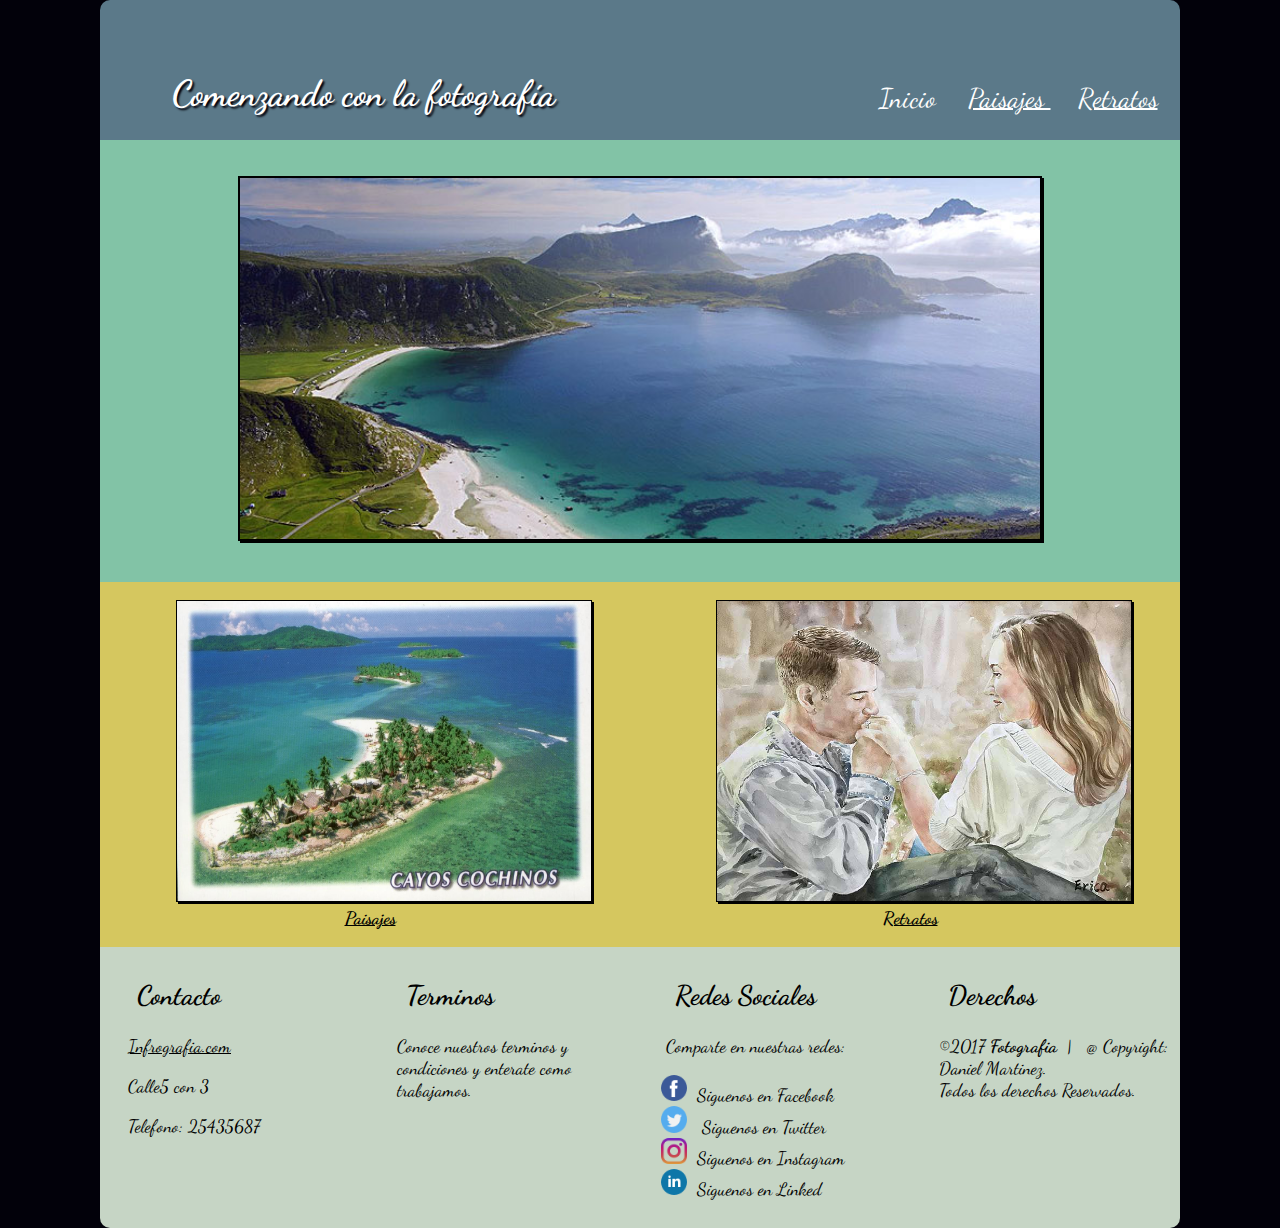
<file: CSS_ y _Diseño_web responsive_Jose_Daniel_Martinez/index.html>
<!DOCTYPE html>
<html lang="en">
<head>
    <meta charset="UTF-8">
   
    
    <meta name="viewport" content="width=device-width, initial-scale=1.0">
    <link href="https://fonts.googleapis.com/css?family=Dancing+Script" rel="stylesheet">
    <link rel="stylesheet" href="styles.css">

    <title>Comenzando con la Fotograía</title>
    
</head>
<body>
        
    <div id="wraper">
    <header class="cabecera">
        <h1>Comenzando con la fotografía</h1>
        <nav class="menu">
            <a href="/index.html" style="text-decoration:none" >Inicio</a>
            <a href="/paisajes.html" >Paisajes </a>
            <a href="/retratos.html">Retratos</a>
        </nav>
    </header>
    
    <section class="imgcentral">
      <figure>
        <img src="img/Portada-honduras.jpg" alt="Imagen de honduras">
       </figure>
        
    </section>
    
    <section class="imgsecundaria">
        <figure>
        <img src="img/Paisajes.jpg" alt="Paisajes de Honduras" width="550px" height="300px">
        <figcaption><strong>Paisajes</strong></figcaption>
        </figure>
        <figure>
        <img src="img/Retratos.jpg" alt="Retratos de Honduras" width="550px" height="300px">
        <figcaption><strong>Retratos</strong></figcaption>
        </figure>
    </section>

    <footer class="pie">
        <div class="cuatrocols">
            <h2>Contacto</h2>
            <p style="text-decoration:underline" >Infrografia.com</p>
            <p>Calle5 con 3</p>
            <p>Telefono: 25435687</p>
        </div>
        <div class="cuatrocols">
            <h2>Terminos</h2>
            <p>Conoce nuestros terminos y condiciones y enterate como trabajamos.</p>
        </div>
        <div class="cuatrocols">
            <h2>Redes Sociales</h2>
            <p>Comparte en nuestras redes:</p>
             <ul class="iconos-sociales">
                 
                   <li class="facebook">
                    <img src="img/002-facebook.png" alt=""><a href="https://www.facebook.com/">Siguenos en Facebook</a></li>
                   <li class="twitter">
                   <img src="img/004-gorjeo.png" alt="">
                     <a href="https://twitter.com">Siguenos en Twitter</a></li>
                   <li class="instagram">
                   <img src="img/006-instagram.png" alt=""><a href="https://www.instagram.com/">Siguenos en Instagram</a></li>
                   <li class="linked">
                   <img src="img/003-linked.png" alt=""><a href="https://www.linkedin.com">Siguenos en Linked</a></li>
                  
            </ul>
            
        </div>
        <div class="cuatrocols">
           <h2> Derechos</h2>
          <p>&copy;2017 <strong>Fotografia</strong> &nbsp;| &nbsp; @ Copyright: Daniel Martinez.
    <br>
    Todos los derechos Reservados.</p>
        </div>
        
        
        
    </footer>
    

    </div>                    
</body>
</html>
</file>
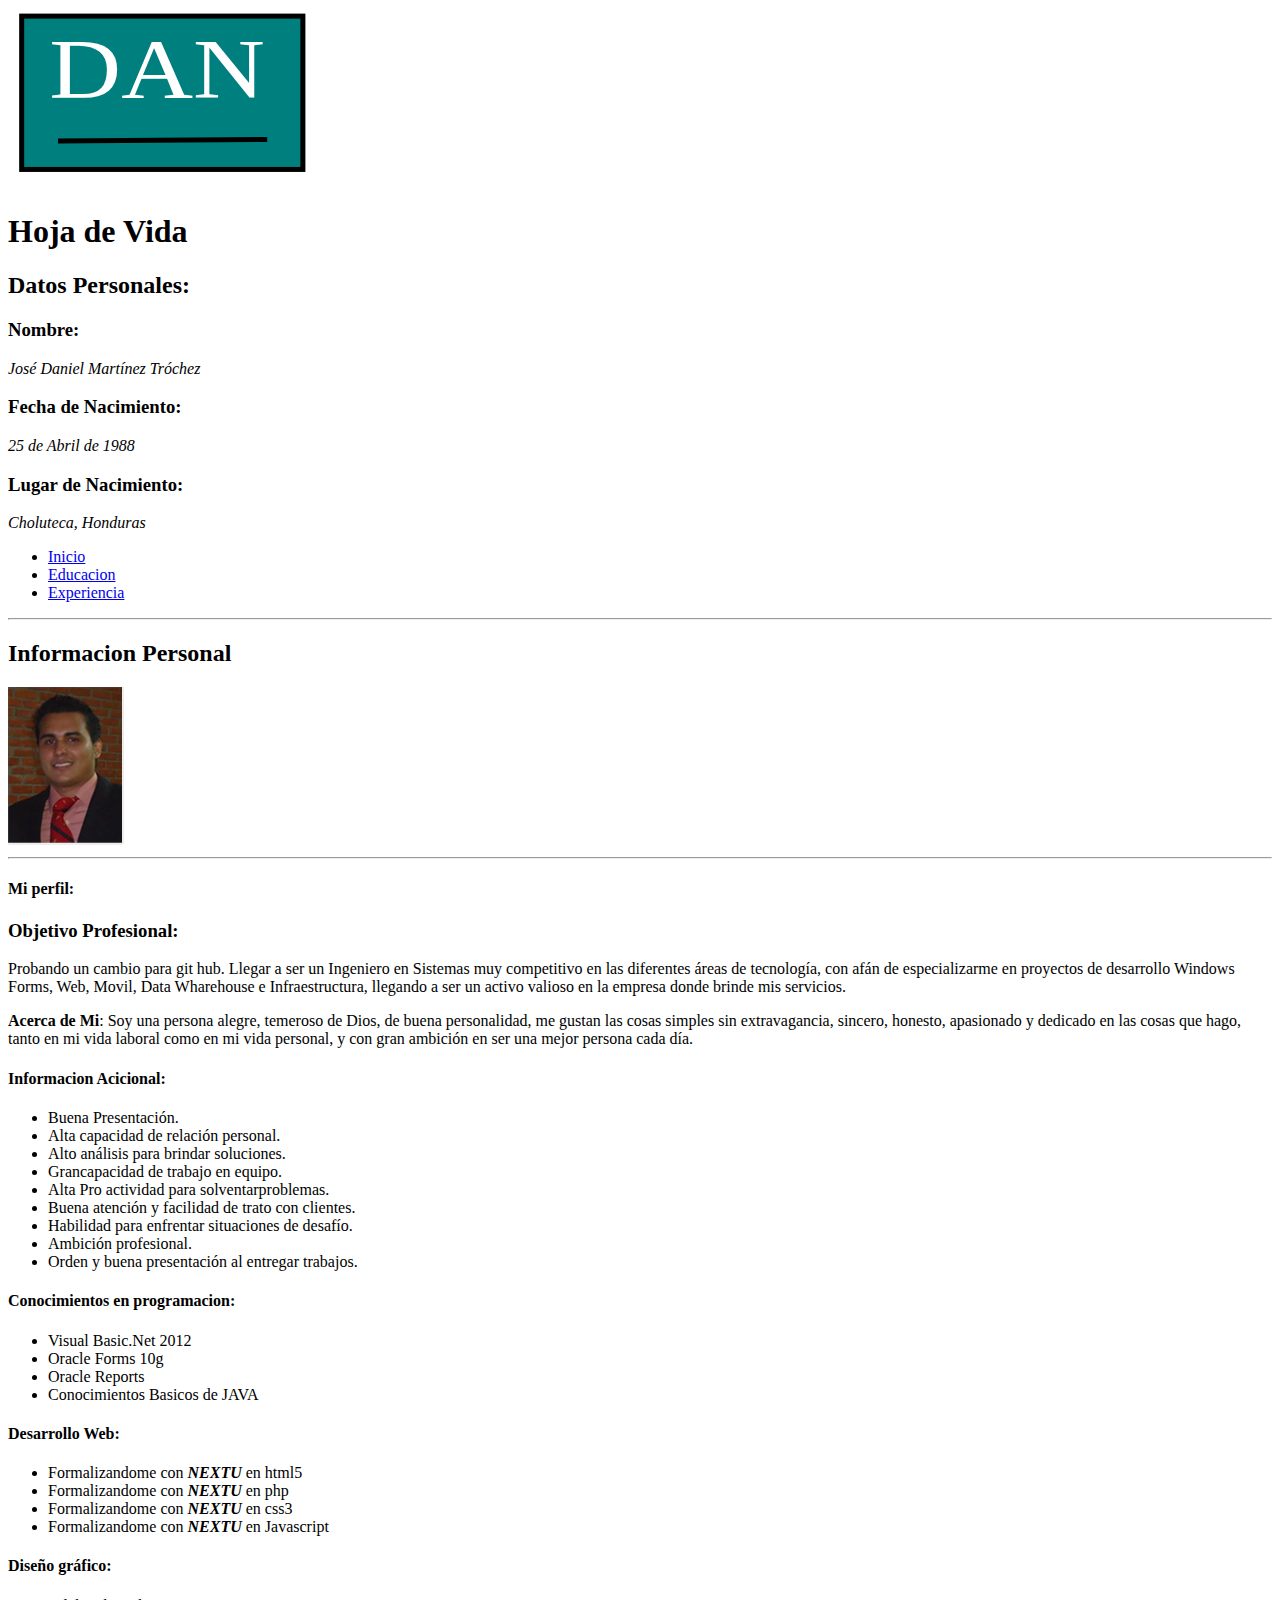
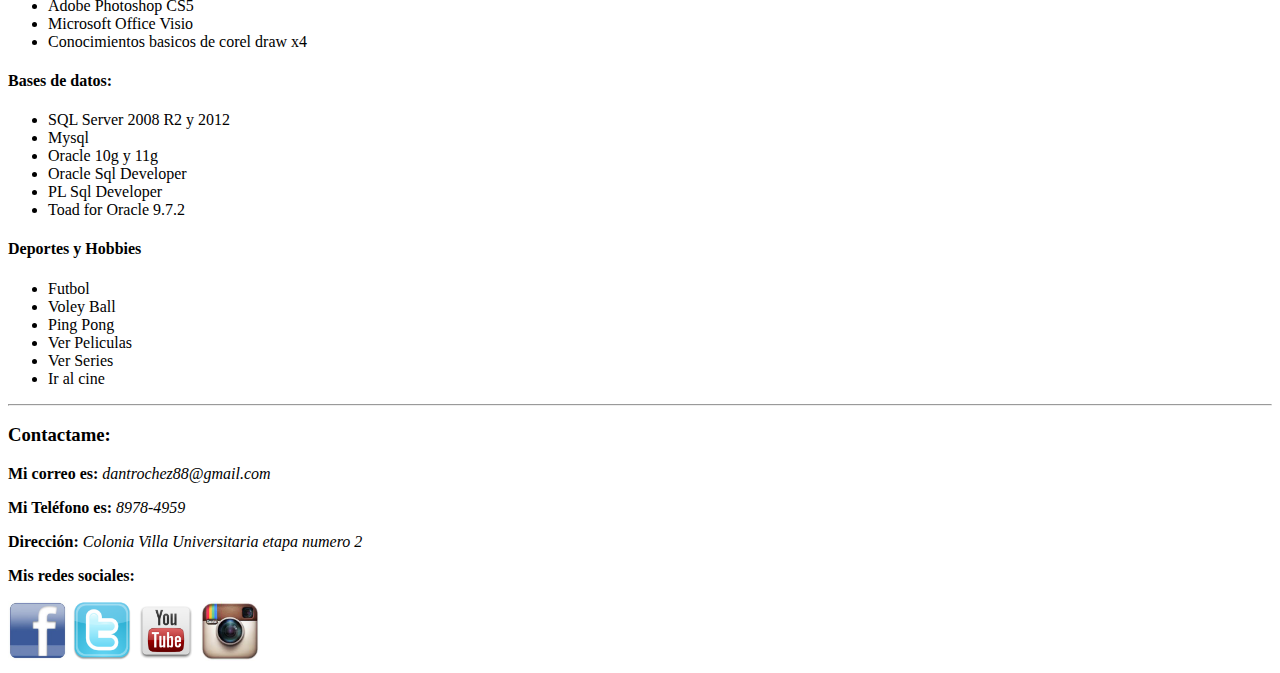
<file: Fundamentos_de_html_Jose_Daniel_Martinez_Trochez/Index.html>
<!DOCTYPE html>
<html lang="en">
<head>
    <meta charset="UTF-8">
    <title>Hoja de vida Digital</title>
</head>
<body>
<svg width="340" height="180" xmlns="http://www.w3.org/2000/svg" xmlns:svg="http://www.w3.org/2000/svg">
 <!-- Created with SVG-edit - http://svg-edit.googlecode.com/ -->
 <g>
  <title>Logo</title>
  <rect stroke="#000000" fill="#007f7f" stroke-width="5" x="13.666676" y="8.111109" width="281.222221" height="153.333332" id="svg_1"/>
  <line stroke="#000000" fill="none" stroke-width="5" stroke-dasharray="null" stroke-linejoin="null" stroke-linecap="null" x1="50" y1="132.888884" x2="259.222226" y2="131.444464" id="svg_2"/>
  <text fill="#000000" stroke-width="0" stroke-dasharray="null" stroke-linejoin="null" stroke-linecap="null" x="122.666667" y="167.111111" id="svg_3" font-size="24" font-family="serif" text-anchor="middle" xml:space="preserve" transform="matrix(40.12645721435547,0,0,3.740827798843384,-4590.63386285305,-399.43282624706626) " stroke="#000000"/>
  <text fill="#ffffff" stroke-width="0" stroke-dasharray="null" stroke-linejoin="null" stroke-linecap="null" x="295.175679" y="138.74721" id="svg_5" font-size="24" font-family="serif" text-anchor="middle" xml:space="preserve" transform="matrix(4.145488138520188,0,0,3.564769620546946,-1074.5285388114555,-404.30363828564833) " stroke="#000000">DAN</text>
 </g>
</svg>
   
    <header>
    <h1><strong>Hoja de Vida</strong></h1>
    <h2>Datos Personales:</h2>
    <h3>Nombre:</h3> <em>José Daniel Martínez Tróchez</em>
    <h3>Fecha de Nacimiento:</h3> <em>25 de Abril de 1988</em>
    <h3>Lugar de Nacimiento:</h3><em> Choluteca, Honduras</em>
    </header>
    
    <nav>
        <ul>
            <li><a href="Index.html">Inicio</a></li>
            <li><a href="Educacion.html">Educacion</a></li>
            <li><a href="Experiencia.html">Experiencia</a></li>
        </ul>
        
        
    </nav>
    <hr>
    <section>
    <h2>Informacion Personal</h2>
    <img src="Images/Yo.png" alt="Mifoto">
    <hr>
    <h4>Mi perfil:</h4>
    <h3>Objetivo Profesional:</h3>
    <p>Probando un cambio para git hub. 
    Llegar a ser un Ingeniero en Sistemas muy competitivo en las diferentes áreas de tecnología, con afán de especializarme en proyectos de desarrollo Windows Forms, Web, Movil, Data Wharehouse e Infraestructura, llegando a ser un activo valioso en la empresa donde brinde mis servicios.</p>

    <p><strong>Acerca de Mi</strong>:

Soy una persona alegre, temeroso de Dios, de buena personalidad, me gustan las cosas simples sin extravagancia, sincero, honesto, apasionado y dedicado en las cosas que hago, tanto en mi vida laboral como en mi vida personal, y con gran ambición en ser una mejor persona cada día.
</p>
      
       
         <h4>Informacion Acicional:</h4>
         <ul>
             
             <li>Buena Presentación.</li>
             <li>Alta capacidad de relación personal.</li>
             <li>Alto análisis para brindar soluciones.</li>
             <li>Grancapacidad de trabajo en equipo.</li>
             <li>Alta Pro actividad para solventarproblemas.</li>
             <li>Buena atención y facilidad de trato con clientes.</li>
             <li>Habilidad para enfrentar situaciones de desafío.</li>
             <li>Ambición profesional.</li>
             <li>Orden y buena presentación al entregar trabajos.</li>



	

         </ul>
         
         <h4>Conocimientos en programacion:</h4>
         <ul>
             <li>Visual Basic.Net 2012</li>
             <li>Oracle Forms 10g</li>
             <li>Oracle Reports</li>
             <li>Conocimientos Basicos de JAVA</li>
             
        
         </ul>
         
         <h4>Desarrollo Web:</h4>
         <ul>
             <li>Formalizandome con <strong><em>NEXTU</em></strong> en html5</li>
             <li>Formalizandome con <strong><em>NEXTU</em></strong> en php</li>
             <li>Formalizandome con <strong><em>NEXTU</em></strong> en css3</li>
             <li>Formalizandome con <strong><em>NEXTU</em></strong> en Javascript</li>
             
        
         </ul>
         
              <h4>Diseño gráfico:</h4>
         <ul>
             <li>Adobe Photoshop CS5</li>
             <li>Microsoft Office Visio</li>
             <li>Conocimientos basicos de corel draw x4</li>
             
        
         </ul>
         
             <h4>Bases de datos:</h4>
         <ul>
             <li>SQL Server 2008 R2 y 2012 </li>
             <li>Mysql</li>
             <li>Oracle 10g y 11g</li>
             <li>Oracle Sql Developer</li>
             <li>PL Sql Developer</li>
             <li>Toad for Oracle 9.7.2</li>
        
         </ul>
         
              <h4>Deportes y Hobbies</h4>
         <ul>
             <li>Futbol </li>
             <li>Voley Ball</li>
             <li>Ping Pong</li>
             <li>Ver Peliculas</li>
             <li>Ver Series</li>
             <li>Ir al cine</li>
        
         </ul>
         </section>
    <hr>
    
    <footer>
        <h3>Contactame:</h3>
        <p><strong>Mi correo es:</strong> <em>dantrochez88@gmail.com</em></p>
        <p><strong>Mi Teléfono es:</strong> <em>8978-4959</em></p>
        <p><strong>Dirección:</strong> <em>Colonia Villa Universitaria etapa numero 2</em></p>
        <p><strong>Mis redes sociales:</strong></p>
        <a href="https://www.facebook.com/" target="_blank"><img src="Images/Facebook.jpg" alt="LogoFace" width="60px" height="60px"></a>
        <a href="https://twitter.com/" target="_blank"><img src="Images/twiter.png" alt="LogoFace" width="60px" height="60px"></a>
        <a href="https://www.youtube.com/" target="_blank"><img src="Images/youtube.png" alt="LogoFace" width="60px" height="60px"></a>
        <a href="https://www.instagram.com" target="_blank"><img src="Images/Instagram.jpg" alt="LogoFace" width="60px" height="60px"></a>
    </footer>
</body>
</html>
</file>
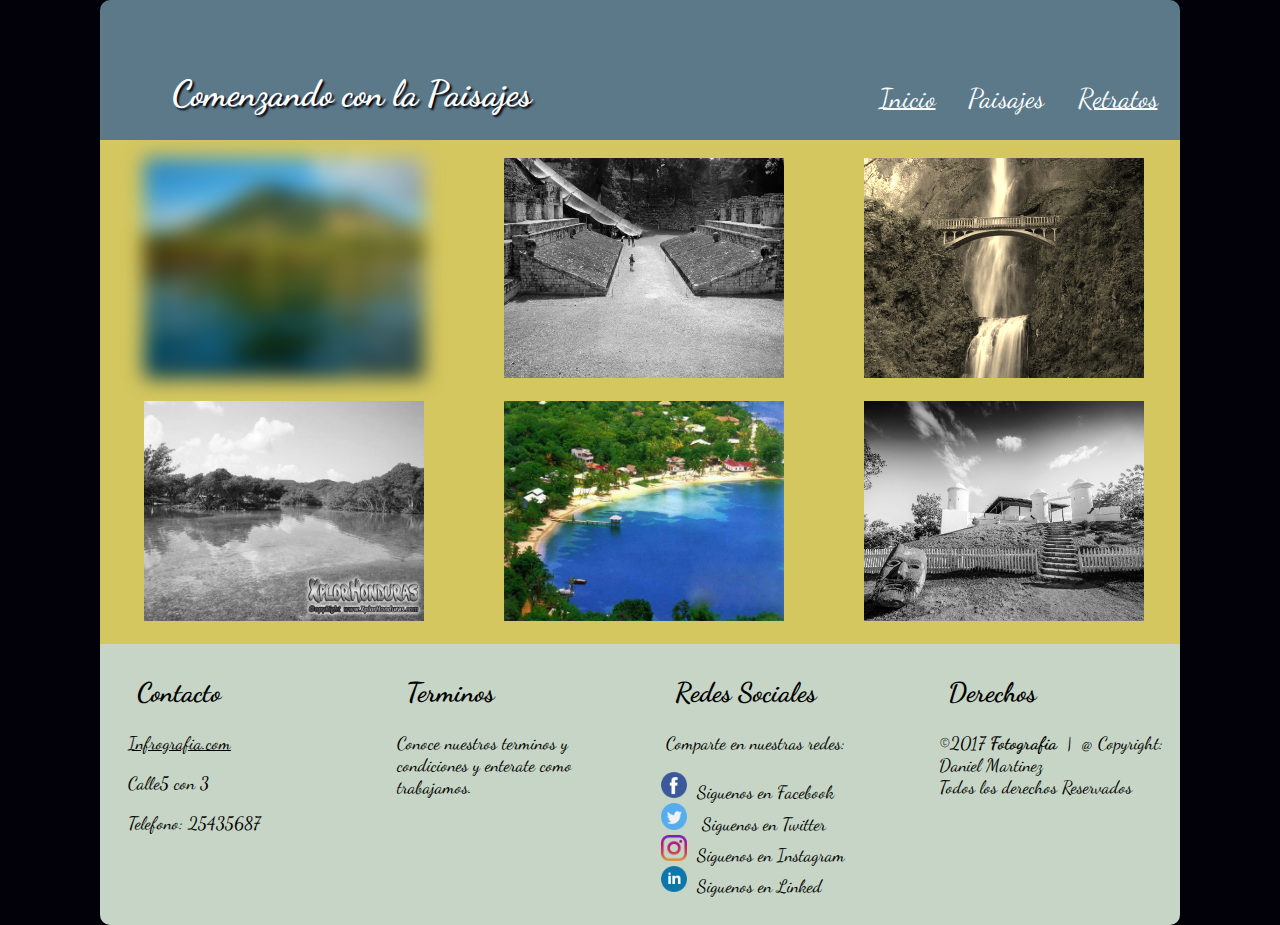
<file: CSS_ y _Diseño_web responsive_Jose_Daniel_Martinez/paisajes.html>
<!DOCTYPE html>
<html lang="en">
<head>
    <meta charset="UTF-8">
   
    
    <meta name="viewport" content="width=device-width, initial-scale=1.0">
    <link href="https://fonts.googleapis.com/css?family=Dancing+Script" rel="stylesheet">
    <link rel="stylesheet" href="styles.css">

    <title >Comenzando con los Paisajes</title>
    
</head>
<body>
        
    <div id="wraper">
    <header class="cabecera">
        <h1 >Comenzando con la Paisajes</h1>
        <nav class="menu">
            <a href="/index.html">Inicio</a>
            <a href="/paisajes.html" style="text-decoration:none">Paisajes </a>
            <a href="/retratos.html">Retratos</a>
        </nav>
    </header>
    
<section class="paisajes_contenido">
   
    <div class="trescols" id="dos_imagenes">
         <figure>
             <img src="img/paisaje1.jpg" width="280px"
             height="220px"alt="paisajenum1">            
             
         </figure>  
         <figure>
             <img src="img/paisaje2.jpg" width="280px"
             height="220px" alt="paisajenum2">            
             
         </figure> 
    </div>
    <div class="trescols" id="cuatro_imagenes">
        <figure>
             <img src="img/paisaje3.jpg" width="280px"
             height="220px"  alt="paisajenum3">            
             
         </figure>  
         <figure>
             <img src="img/paisaje4.jpg" width="280px"
             height="220px" alt="paisajenum4">            
             
         </figure>  
           
    </div>
        
    <div class="trescols" id="seis_imagenes">
            <figure>
             <img  src="img/paisaje5.jpg" width="280px"
             height="220px"alt="paisajenum5">            
             
         </figure>  
         <figure>
             <img  src="img/paisaje6.jpg" width="280px"
             height="220px" alt="paisajenum6">            
             
         </figure> 
          
            
        </div>
       
    
    
    
</section>
   
   
   
   
   
    <footer class="pie">
        <div class="cuatrocols columna1">
            <h2>Contacto</h2>
            <p style="text-decoration:underline" >Infrografia.com</p>
            <p>Calle5 con 3</p>
            <p>Telefono: 25435687</p>
        </div>
        <div class="cuatrocols columna2">
            <h2>Terminos</h2>
            <p>Conoce nuestros terminos y condiciones y enterate como trabajamos.</p>
        </div>
        <div class="cuatrocols columna3">
            <h2>Redes Sociales</h2>
            <p>Comparte en nuestras redes:</p>
             <ul class="iconos-sociales">
                 
                   <li class="facebook">
                    <img src="img/002-facebook.png" alt=""><a href="https://www.facebook.com/">Siguenos en Facebook</a></li>
                   <li class="twitter">
                   <img src="img/004-gorjeo.png" alt="">
                     <a href="https://twitter.com">Siguenos en Twitter</a></li>
                   <li class="instagram">
                   <img src="img/006-instagram.png" alt=""><a href="https://www.instagram.com/">Siguenos en Instagram</a></li>
                   <li class="linked">
                   <img src="img/003-linked.png" alt=""><a href="https://www.linkedin.com">Siguenos en Linked</a></li>
                  
            </ul>
            
        </div>
     
        <div class="cuatrocols columna4">
           <h2> Derechos</h2>
          <p>&copy;2017 <strong>Fotografia</strong> &nbsp;| &nbsp;@ Copyright: Daniel Martinez
    <br>
    Todos los derechos Reservados</p>
        </div>
        
        
        
    </footer>
    

    </div>                    
</body>
</html>
</file>
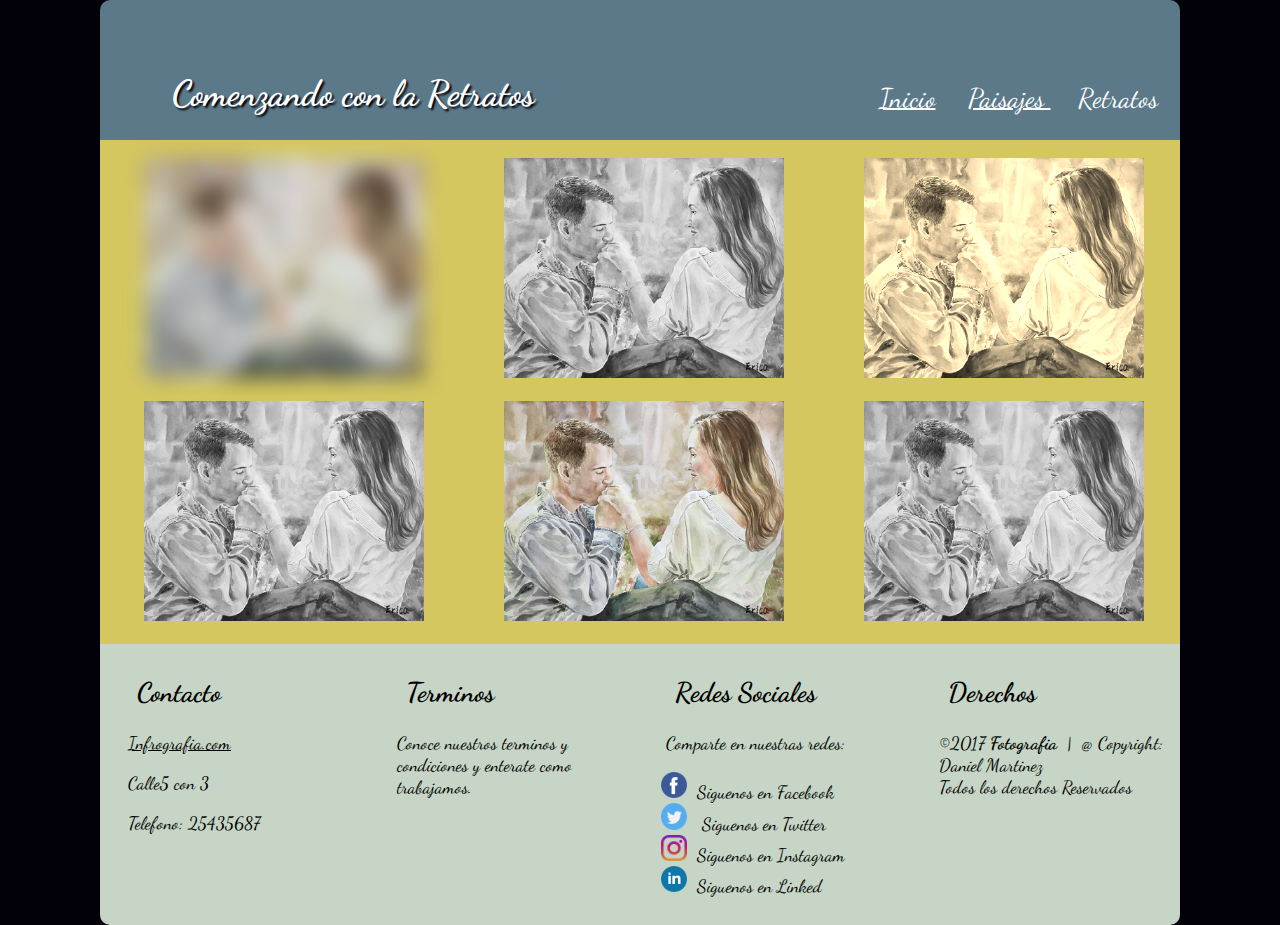
<file: CSS_ y _Diseño_web responsive_Jose_Daniel_Martinez/retratos.html>
<!DOCTYPE html>
<html lang="en">
<head>
    <meta charset="UTF-8">
   
    
    <meta name="viewport" content="width=device-width, initial-scale=1.0">
    <link href="https://fonts.googleapis.com/css?family=Dancing+Script" rel="stylesheet">
    <link rel="stylesheet" href="styles.css">

    <title >Comenzando con la Retratos</title>
    
</head>
<body>
        
    <div id="wraper">
    <header class="cabecera">
        <h1 >Comenzando con la Retratos</h1>
        <nav class="menu">
            <a href="/index.html">Inicio</a>
            <a href="/paisajes.html" >Paisajes </a>
            <a href="/retratos.html"style="text-decoration:none">Retratos</a>
        </nav>
    </header>
    
    
    <section class="retratos_contenido">
   
    <div class="trescols" id="dos_imagenes">
         <figure>
             <img src="img/Retratos.jpg" width="280px"
             height="220px"alt="paisajenum1">            
             
         </figure>  
         <figure>
             <img src="img/Retratos.jpg" width="280px"
             height="220px" alt="paisajenum2">            
             
         </figure> 
    </div>
    <div class="trescols" id="cuatro_imagenes">
        <figure>
             <img src="img/Retratos.jpg" width="280px"
             height="220px"  alt="paisajenum3">            
             
         </figure>  
         <figure>
             <img src="img/Retratos.jpg" width="280px"
             height="220px" alt="paisajenum4">            
             
         </figure>  
           
    </div>
        
    <div class="trescols" id="seis_imagenes">
            <figure>
             <img  src="img/Retratos.jpg" width="280px"
             height="220px"alt="paisajenum5">            
             
         </figure>  
         <figure>
             <img  src="img/Retratos.jpg" width="280px"
             height="220px" alt="paisajenum6">            
             
         </figure> 
          
            
        </div>
       
    
    
    
</section>
    
    
    
    

    <footer class="pie">
        <div class="cuatrocols columna1">
            <h2>Contacto</h2>
            <p style="text-decoration:underline">Infrografia.com</p>
            <p>Calle5 con 3</p>
            <p>Telefono: 25435687</p>
        </div>
        <div class="cuatrocols columna2">
            <h2>Terminos</h2>
            <p>Conoce nuestros terminos y condiciones y enterate como trabajamos.</p>
        </div>
        <div class="cuatrocols columna3">
            <h2>Redes Sociales</h2>
            <p>Comparte en nuestras redes:</p>
             <ul class="iconos-sociales">
                 
                   <li class="facebook">
                    <img src="img/002-facebook.png" alt=""><a href="https://www.facebook.com/">Siguenos en Facebook</a></li>
                   <li class="twitter">
                   <img src="img/004-gorjeo.png" alt="">
                     <a href="https://twitter.com">Siguenos en Twitter</a></li>
                   <li class="instagram">
                   <img src="img/006-instagram.png" alt=""><a href="https://www.instagram.com/">Siguenos en Instagram</a></li>
                   <li class="linked">
                   <img src="img/003-linked.png" alt=""><a href="https://www.linkedin.com">Siguenos en Linked</a></li>
                  
            </ul>
            
        </div>
     
        <div class="cuatrocols columna4">
           <h2> Derechos</h2>
          <p>&copy;2017 <strong>Fotografia</strong> &nbsp;| &nbsp;@ Copyright: Daniel Martinez
    <br>
    Todos los derechos Reservados</p>
        </div>
        
        
        
    </footer>
    

    </div>                    
</body>
</html>
</file>
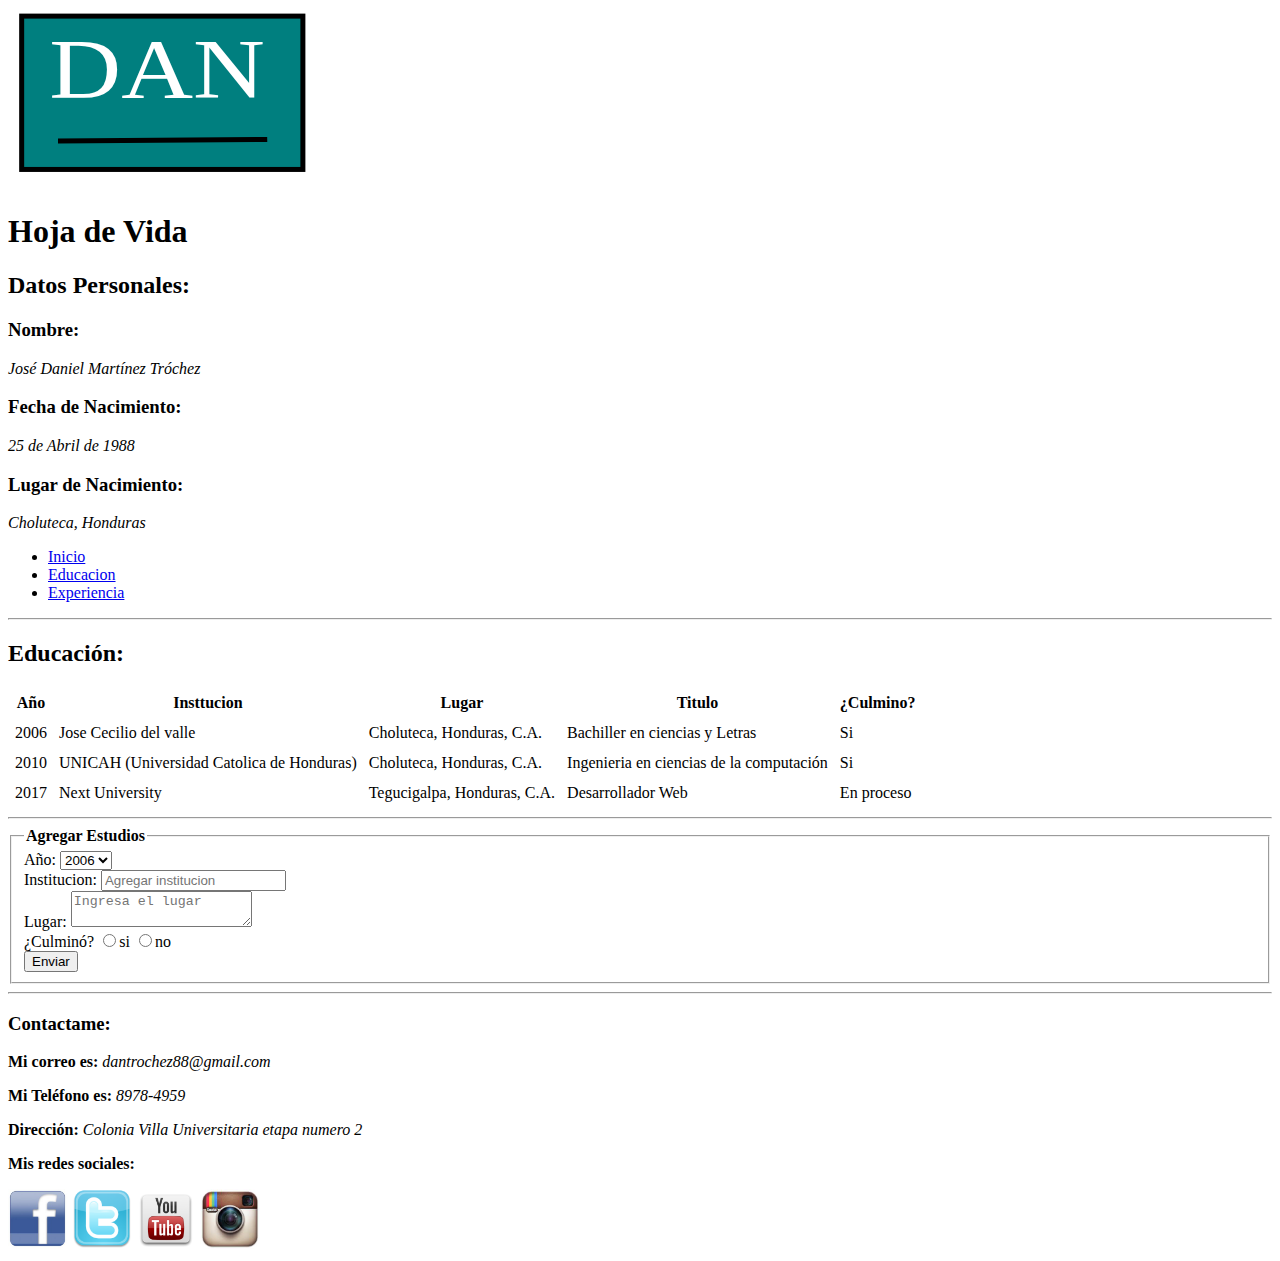
<file: Fundamentos_de_html_Jose_Daniel_Martinez_Trochez/Educacion.html>
<!DOCTYPE html>
<html lang="en">
<head>
    <meta charset="UTF-8">
    <title>Hoja de vida Digital</title>
</head>
<body>
<svg width="340" height="180" xmlns="http://www.w3.org/2000/svg" xmlns:svg="http://www.w3.org/2000/svg">
 <!-- Created with SVG-edit - http://svg-edit.googlecode.com/ -->
 <g>
  <title>Logo</title>
  <rect stroke="#000000" fill="#007f7f" stroke-width="5" x="13.666676" y="8.111109" width="281.222221" height="153.333332" id="svg_1"/>
  <line stroke="#000000" fill="none" stroke-width="5" stroke-dasharray="null" stroke-linejoin="null" stroke-linecap="null" x1="50" y1="132.888884" x2="259.222226" y2="131.444464" id="svg_2"/>
  <text fill="#000000" stroke-width="0" stroke-dasharray="null" stroke-linejoin="null" stroke-linecap="null" x="122.666667" y="167.111111" id="svg_3" font-size="24" font-family="serif" text-anchor="middle" xml:space="preserve" transform="matrix(40.12645721435547,0,0,3.740827798843384,-4590.63386285305,-399.43282624706626) " stroke="#000000"/>
  <text fill="#ffffff" stroke-width="0" stroke-dasharray="null" stroke-linejoin="null" stroke-linecap="null" x="295.175679" y="138.74721" id="svg_5" font-size="24" font-family="serif" text-anchor="middle" xml:space="preserve" transform="matrix(4.145488138520188,0,0,3.564769620546946,-1074.5285388114555,-404.30363828564833) " stroke="#000000">DAN</text>
 </g>
</svg>
   
    <header>
    <h1><strong>Hoja de Vida</strong></h1>
    <h2>Datos Personales:</h2>
    <h3>Nombre:</h3> <em>José Daniel Martínez Tróchez</em>
    <h3>Fecha de Nacimiento:</h3> <em>25 de Abril de 1988</em>
    <h3>Lugar de Nacimiento:</h3><em> Choluteca, Honduras</em>
    </header>
    
    <nav>
        <ul>
            <li><a href="Index.html">Inicio</a></li>
            <li><a href="Educacion.html">Educacion</a></li>
            <li><a href="Experiencia.html">Experiencia</a></li>
        </ul>
        
        
    </nav>
    <hr>
    <section>
    <h2>Educación:</h2>
    
    <table border="0" cellpadding="5", cellspacing="2">
   <thead>
   <tr>
       <th>Año</th>
       <th>Insttucion</th>
       <th>Lugar</th>
       <th>Titulo</th>
       <th>¿Culmino?</th>
       
   </tr>
      </thead>
      <tbody>
       <tr>
           <td>2006</td>
           <td>Jose Cecilio del valle</td>
           <td>Choluteca, Honduras, C.A.</td>
           <td>Bachiller en ciencias y Letras</td>
           <td>Si</td>
           
           
       </tr>
       <tr>
           <td>2010</td>
           <td>UNICAH (Universidad Catolica de Honduras)</td>
           <td>Choluteca, Honduras, C.A.</td> 
            <td>Ingenieria en ciencias de la computación</td>          
           <td>Si</td>
           
       </tr>
            <tr>
           <td>2017</td>
           <td>Next University</td>
           <td>Tegucigalpa, Honduras, C.A.</td>      
           <td>Desarrollador Web</td>         
           <td>En proceso</td>
           
       </tr>
   </tbody>     
    </table>
    <hr>
    <form action="" name="Agregar estudios">
        <fieldset>
            
            <legend><strong>Agregar Estudios</strong></legend>
            <label for="año">Año:</label>
            <select name="Años" id="Añosselect">
                <option value="2006">2006</option>
                <option value="2010">2010</option>
                <option value="2017">2017</option>
                
            </select>
            <br>
            
            <label for="Inst">Institucion:</label>
            <input type="text" placeholder="Agregar institucion" required>
            <br>
            <label for="lugar">Lugar:</label>
            <textarea name="Lugar" id="lugar" placeholder="Ingresa el lugar" required></textarea>
            <br>
            <label for="culmino">¿Culminó?</label>
             <input type="radio">si
             <input type="radio">no
             <br>
             <input type="submit" value="Enviar">
             
        </fieldset>
        
        
        
    </form>
    
    
    
    
    </section>
    <hr>
    
    <footer>
        <h3>Contactame:</h3>
        <p><strong>Mi correo es:</strong> <em>dantrochez88@gmail.com</em></p>
        <p><strong>Mi Teléfono es:</strong> <em>8978-4959</em></p>
        <p><strong>Dirección:</strong> <em>Colonia Villa Universitaria etapa numero 2</em></p>
        <p><strong>Mis redes sociales:</strong></p>
        <a href="https://www.facebook.com/" target="_blank"><img src="Images/Facebook.jpg" alt="LogoFace" width="60px" height="60px"></a>
        <a href="https://twitter.com/" target="_blank"><img src="Images/twiter.png" alt="LogoFace" width="60px" height="60px"></a>
        <a href="https://www.youtube.com/" target="_blank"><img src="Images/youtube.png" alt="LogoFace" width="60px" height="60px"></a>
        <a href="https://www.instagram.com" target="_blank"><img src="Images/Instagram.jpg" alt="LogoFace" width="60px" height="60px"></a>
    </footer>
</body>
</html>
</file>
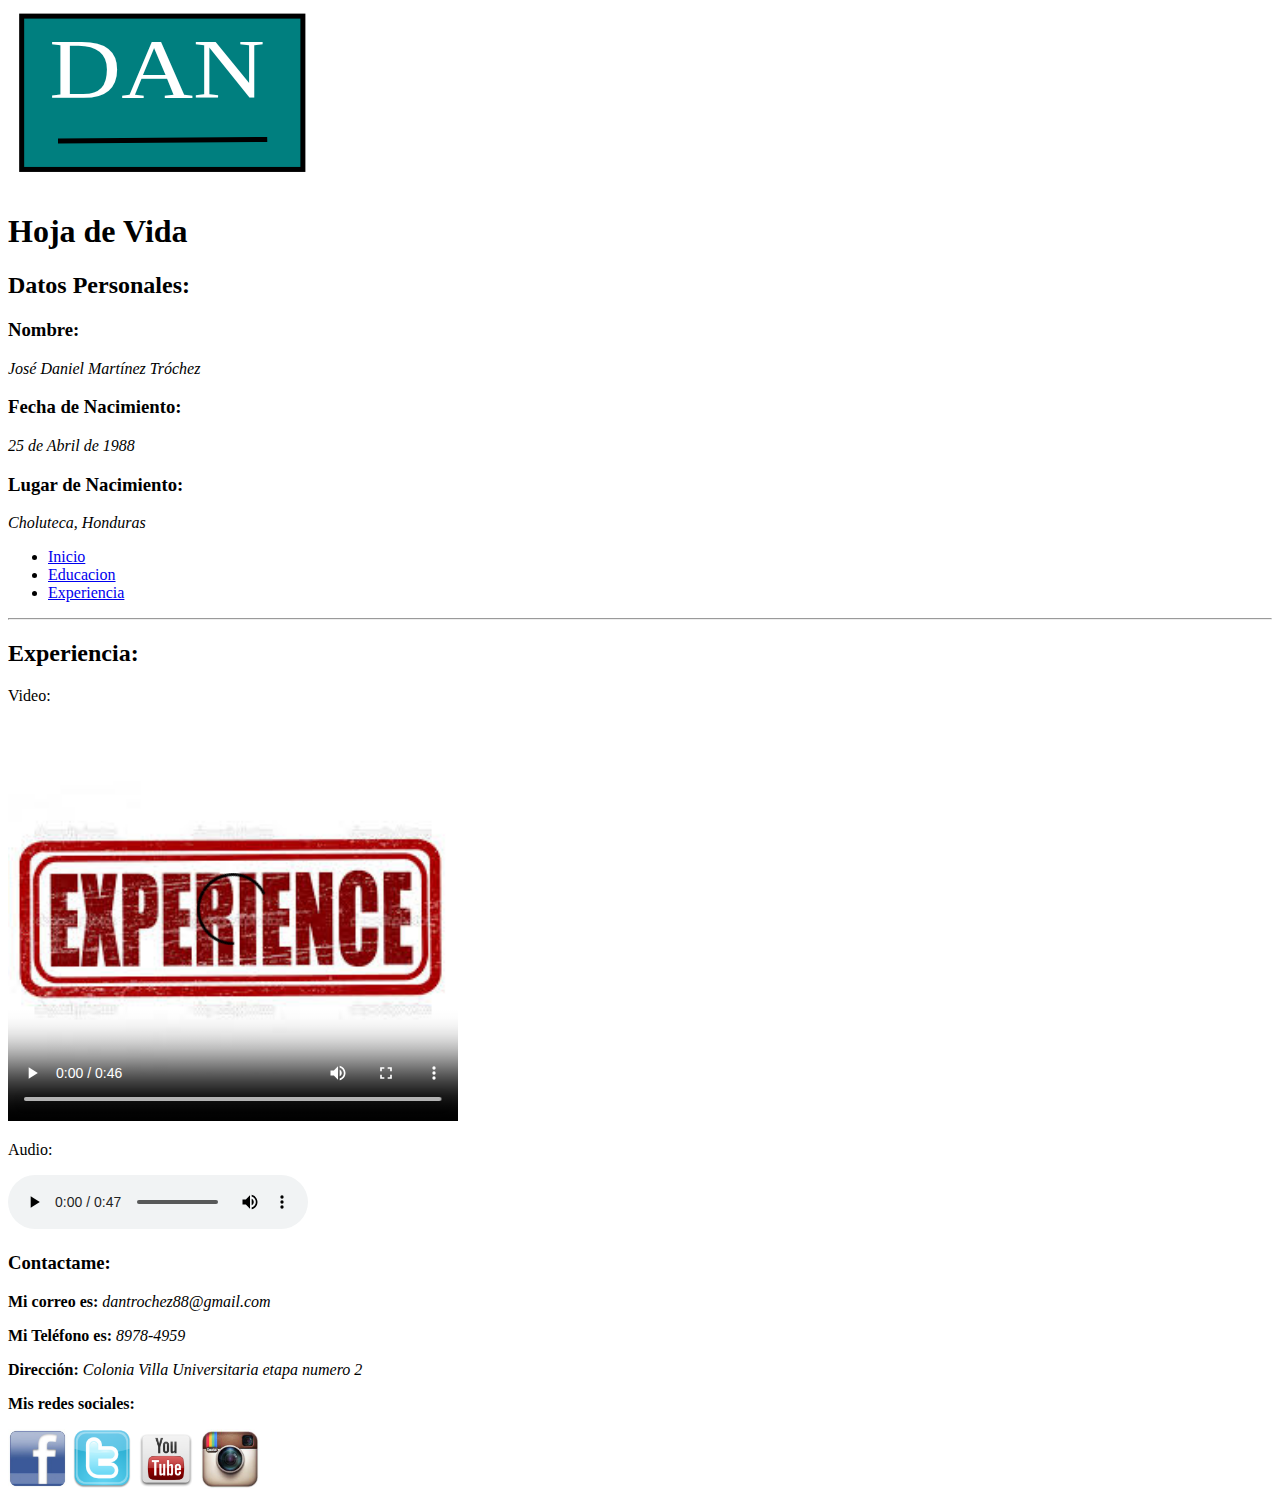
<file: Fundamentos_de_html_Jose_Daniel_Martinez_Trochez/Experiencia.html>
<!DOCTYPE html>
<html lang="en">
<head>
    <meta charset="UTF-8">
    <title>Hoja de vida Digital</title>
</head>
<body>
<svg width="340" height="180" xmlns="http://www.w3.org/2000/svg" xmlns:svg="http://www.w3.org/2000/svg">
 <!-- Created with SVG-edit - http://svg-edit.googlecode.com/ -->
 <g>
  <title>Logo</title>
  <rect stroke="#000000" fill="#007f7f" stroke-width="5" x="13.666676" y="8.111109" width="281.222221" height="153.333332" id="svg_1"/>
  <line stroke="#000000" fill="none" stroke-width="5" stroke-dasharray="null" stroke-linejoin="null" stroke-linecap="null" x1="50" y1="132.888884" x2="259.222226" y2="131.444464" id="svg_2"/>
  <text fill="#000000" stroke-width="0" stroke-dasharray="null" stroke-linejoin="null" stroke-linecap="null" x="122.666667" y="167.111111" id="svg_3" font-size="24" font-family="serif" text-anchor="middle" xml:space="preserve" transform="matrix(40.12645721435547,0,0,3.740827798843384,-4590.63386285305,-399.43282624706626) " stroke="#000000"/>
  <text fill="#ffffff" stroke-width="0" stroke-dasharray="null" stroke-linejoin="null" stroke-linecap="null" x="295.175679" y="138.74721" id="svg_5" font-size="24" font-family="serif" text-anchor="middle" xml:space="preserve" transform="matrix(4.145488138520188,0,0,3.564769620546946,-1074.5285388114555,-404.30363828564833) " stroke="#000000">DAN</text>
 </g>
</svg>
   
    <header>
    <h1><strong>Hoja de Vida</strong></h1>
    <h2>Datos Personales:</h2>
    <h3>Nombre:</h3> <em>José Daniel Martínez Tróchez</em>
    <h3>Fecha de Nacimiento:</h3> <em>25 de Abril de 1988</em>
    <h3>Lugar de Nacimiento:</h3><em> Choluteca, Honduras</em>
    </header>
    
    <nav>
        <ul>
            <li><a href="Index.html">Inicio</a></li>
            <li><a href="Educacion.html">Educacion</a></li>
            <li><a href="Experiencia.html">Experiencia</a></li>
        </ul>
        
        
    </nav>
    <hr>
    <section id="Experiencias">
    <h2>Experiencia:</h2>
    <p>Video:</p>
    
  
    <video src="Media/Video_Nextu_Original.webm" controls poster="Images/Experiencias.jpg" preload="auto" width="450px" height="400px">
       <source src="Media/Video_Nextu_Original.mp4" type=”video/mp4”>
                
    </video>  

  
  <p>Audio:</p>
  <audio src="Media/Nextu.m4a" controls preload="auto"></audio>

  
   </section>
    
    
   
    <footer>
        <h3>Contactame:</h3>
        <p><strong>Mi correo es:</strong> <em>dantrochez88@gmail.com</em></p>
        <p><strong>Mi Teléfono es:</strong> <em>8978-4959</em></p>
        <p><strong>Dirección:</strong> <em>Colonia Villa Universitaria etapa numero 2</em></p>
        <p><strong>Mis redes sociales:</strong></p>
        <a href="https://www.facebook.com/" target="_blank"><img src="Images/Facebook.jpg" alt="LogoFace" width="60px" height="60px"></a>
        <a href="https://twitter.com/" target="_blank"><img src="Images/twiter.png" alt="LogoFace" width="60px" height="60px"></a>
        <a href="https://www.youtube.com/" target="_blank"><img src="Images/youtube.png" alt="LogoFace" width="60px" height="60px"></a>
        <a href="https://www.instagram.com" target="_blank"><img src="Images/Instagram.jpg" alt="LogoFace" width="60px" height="60px"></a>
    </footer>
</body>
</html>
</file>
<file: CSS_ y _Diseño_web responsive_Jose_Daniel_Martinez/styles.css>
body{
    margin: 0 auto;
    padding: 0;
    font-size: 18px;
    font-family: 'Dancing Script', cursive;
    background:#02010a;
}


#wraper{
    width: 1080px;
  
    margin: 0 auto;
    animation: slidein 2s;

    
}

.cabecera{
    background: #5b7989;
    height: 140px;
    border-radius: 10px 10px 0px 0px;
    
}

.cabecera h1{
    color:#fff;
    float: left;
    text-shadow: 2px 2px 2px #02010a;
    margin-top: 2em;
    margin-left: 2em;
    
}

.menu{
    width: 30%;
    margin: 0 auto;
    text-align: center;
    margin-top: 4.5em;
    float:right;
}
.menu a{
    text-decoration: underline;
    color: #fff;
    font-size: 1.5em;
 
    padding: 0.5em;
    margin-top: 2.5em;
    
}

.menu a:hover{
    text-decoration: none;
    color: #fff;
    
}

.imgcentral{
    background: #82c3a6;
    text-align: center;
    width: 100%;
    display: flex;

}

.imgcentral figure{
    width: 100%;
    
}
.imgcentral img{
    margin: 0 auto;
    width: 80%;
    margin: 1em;
    border: 2px solid black;
    box-shadow: 2px 2px;
   
}





.imgsecundaria figure{
    width: 80%;
    
    
}
.imgsecundaria img{
    width: 90%;
    margin-left: 2em;
    box-shadow: 2px 2px ;
    border: 1px solid black;
    
}

img[src|="img/Paisajes.jpg"]{
 transition: rotate, 1s;


}

img[src|="img/Paisajes.jpg"]:hover{
  transform: rotate(10deg);
      box-shadow: 2px 2px #82c3a6 ;
    
}

img[src|="img/Retratos.jpg"]{
 transition: translate, 1s;


}

img[src|="img/Retratos.jpg"]:hover{
    transform: translate(20px, -5px);
    box-shadow: 2px 2px #82c3a6;
    

}



.imgsecundaria{
    width: 100%;
    display: flex;
    flex-direction: row;
    background:  #d5c75f;
   
}

.imgsecundaria figcaption{
 text-align: center;
 text-decoration: underline;
    
}

.pie{
    background: #C6d5c5;
    clear: both;
    display: flex;
    flex-direction: row; 
   border-radius: 0px 0px 10px 10px;
    
}

.cuatrocols{
    width: 25%;
    padding: 10px;
   
    
}
.cuatrocols h2{
    margin-left: 1em;
    text-align: left;
}

.cuatrocols p{
    text-align: left;
    margin-left: 1em;
}


.iconos-sociales li {
    list-style-type: none;
    width: 240px;
    margin-left: -1.5em;
    
 
}

.iconos-sociales li a {
    text-decoration: none;
    color: #000;
    margin-left: 10px;
    
}
.iconos-sociales img{
    width: 11%;
  
}

.iconos-sociales{
    width: 80%;
    display: flex;
    flex-direction: column;
    text-align: left;
}




@media  (max-width: 960px){
#wraper
	{
		width: 90%;
		margin: 0 auto;
        font-size: 15px;
        
	}
	
.imgcentral img{
    margin: 0 auto;
    width: 70%;
    margin: 0.5em;
    border: 2px solid black;
    box-shadow: 2px 2px;
   
}

    .imgsecundaria img{
    width: 70%;
    height: 80%;
    margin-left: 2em;
    box-shadow: 2px 2px ;
    border: 1px solid black;
    
}
       .iconos-sociales img{
    width: 5%;
  
}
    
    .paisajes_contenido, .retratos_contenido{
       width: 100%; 
    }
    
    .trescols figure{
        width: 100%;
        height: 40%;
        margin-left: 10%;  
    }
    
    .trescols img{
       
     width: 100%;
     height: 100%;  
     
  
        
        
    }
  
   
    
    
}


@media  (max-width: 620px){
#wraper
	{
		width: 100%;
		margin: 0 auto;
        font-size: 10px;
        
	}
	

    
   
    .retratos_contenido{
    background: #82c3a6;
    text-align: center;
    width: 100%;
    display: flex;
    
    

}

    
    

    
    .pie{
    background: #C6d5c5;
    clear: both;
    display: flex;
    flex-direction: column; 
    border-radius: 0px 0px 10px 10px;
    font-size: 2em;
    
}
    .cuatrocols{
    width: 50%;
   margin-left: 4%
 
   
    
}
    
   
   .cuatrocols h2{
    margin-left: none;
    text-align: left;
}

.cuatrocols p{
    text-align: left;
    margin-left: none;
}


.iconos-sociales li {
    list-style-type: none;
    width: 240px;

    
 
}

.iconos-sociales li a {
    text-decoration: none;
    color: #000;
    margin-left: 10px;
    
}
.iconos-sociales img{
    width: 11%;
  
}
.iconos-sociales{
    width: 80%;
    display: flex;
    flex-direction: column;
    text-align: left;
}

    .cabecera h1{
    color:#fff;
   
    text-shadow: 2px 2px 2px #02010a;
    margin-top: 2em;
    margin-left:6em;
    text-align: center;
    width: 50%;
    
    
}

.menu{
    width: 50%;
    margin: 0 auto;
    text-align: center;
    margin-top: 2.5em;
    margin-right: 9em;
 
}
    
    
    
    .paisajes_contenido, .retratos_contenido{
       display: flex;
       flex-direction: column;
        
    }
    
  
     .trescols img{
       
    width: 250%;    
    height: 200%;
      margin-left: 50%;
        
    }
    
    
}




 @-webkit-keyframes slidein{
        0%{
            
            margin-top: 150%;
            
        }  
        
        60%{
            margin-top: -5%;
            
            
        }
        
        100%{
            margin-top: 0%;
        }
        
    }
    

/***********Estilos Paisajes y Retratos**********/

.paisajes_contenido, .retratos_contenido{
 background: #d5c75f;
 display: flex;


    
}

.trescols{
    width: 34%
      
}

.trescols figure{
    width: 80%;
    text-align: center;
   
}

#dos_imagenes  figure:first-child{
  
    -webkit-filter: blur(10px);
    
}

#dos_imagenes  figure:last-child{
    -webkit-filter: grayscale(100%);
}

#cuatro_imagenes  figure:first-child{
    -webkit-filter: grayscale(100%);
}

#seis_imagenes  figure:last-child{
    -webkit-filter: grayscale(100%);
}
#seis_imagenes  figure:first-child{
    -webkit-filter: sepia(90%);
}
</file>
